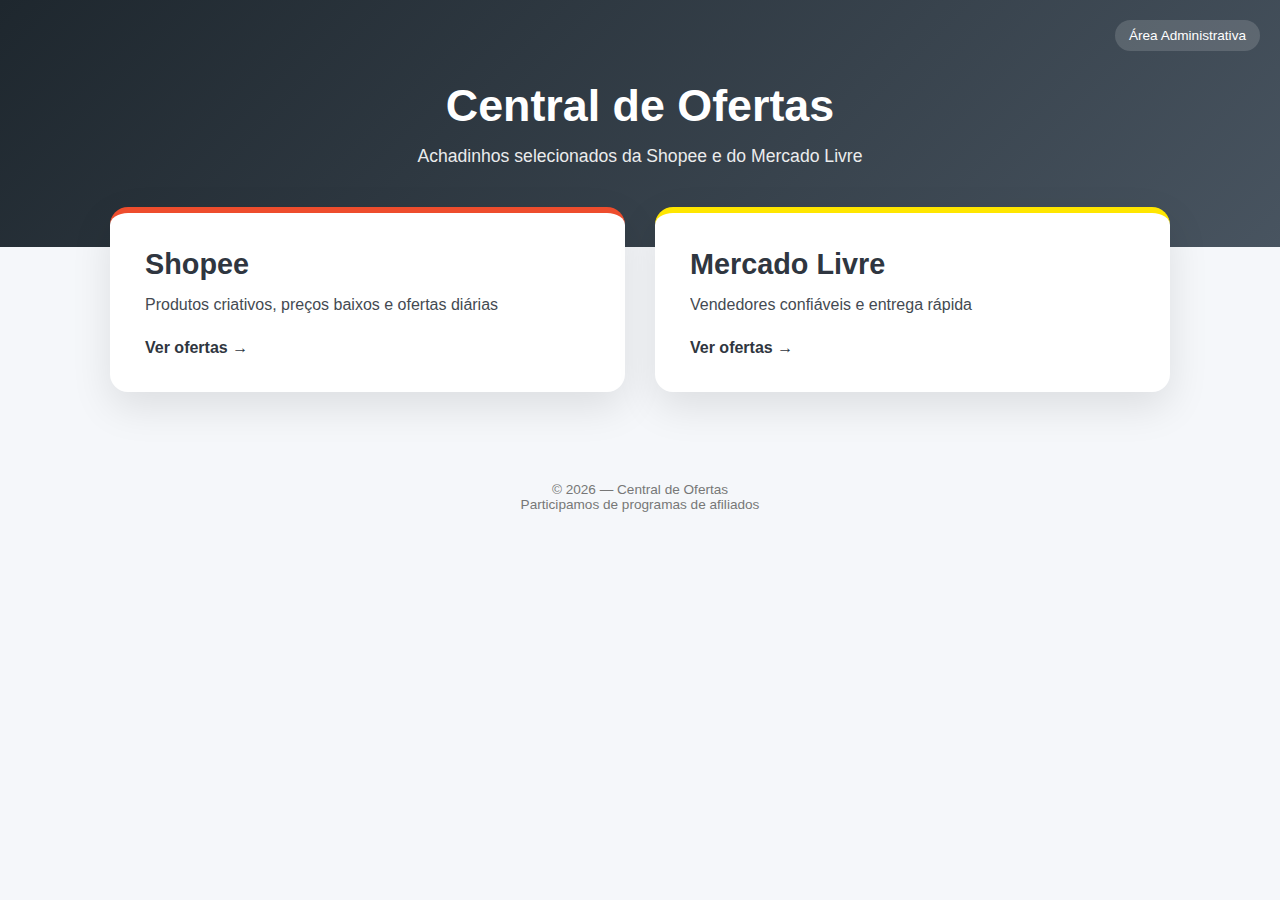
<file: index.html>
<!DOCTYPE html>
<html lang="pt-BR">
<head>
  <meta name="description" content="Ofertas reais da Shopee e Mercado Livre com links confiáveis. Aproveite promoções selecionadas.">
<meta name="keywords" content="ofertas shopee, mercado livre promoções, comprar barato online">
<meta name="author" content="Victor">
  <meta charset="UTF-8">
  <title>Central de Ofertas</title>
  <link rel="stylesheet" href="style.css">
  <a href="admin.html" class="admin-link">Área Administrativa</a>
</head>
<body>

<header class="hero">
  <div class="hero-content">
    <h1>Central de Ofertas</h1>
    <p>Achadinhos selecionados da Shopee e do Mercado Livre</p>
  </div>
</header>

<main class="container">

  <section class="vitrine">
    <a href="shopee.html" class="vitrine-card shopee">
      <h2>Shopee</h2>
      <p>Produtos criativos, preços baixos e ofertas diárias</p>
      <span>Ver ofertas →</span>
    </a>

    <a href="mercado-livre.html" class="vitrine-card mercado">
      <h2>Mercado Livre</h2>
      <p>Vendedores confiáveis e entrega rápida</p>
      <span>Ver ofertas →</span>
    </a>
  </section>

</main>

<footer class="footer">
  <p>© 2026 — Central de Ofertas</p>
  <p>Participamos de programas de afiliados</p>
</footer>
<script src="site.js"></script>

</body>
</html>
</file>
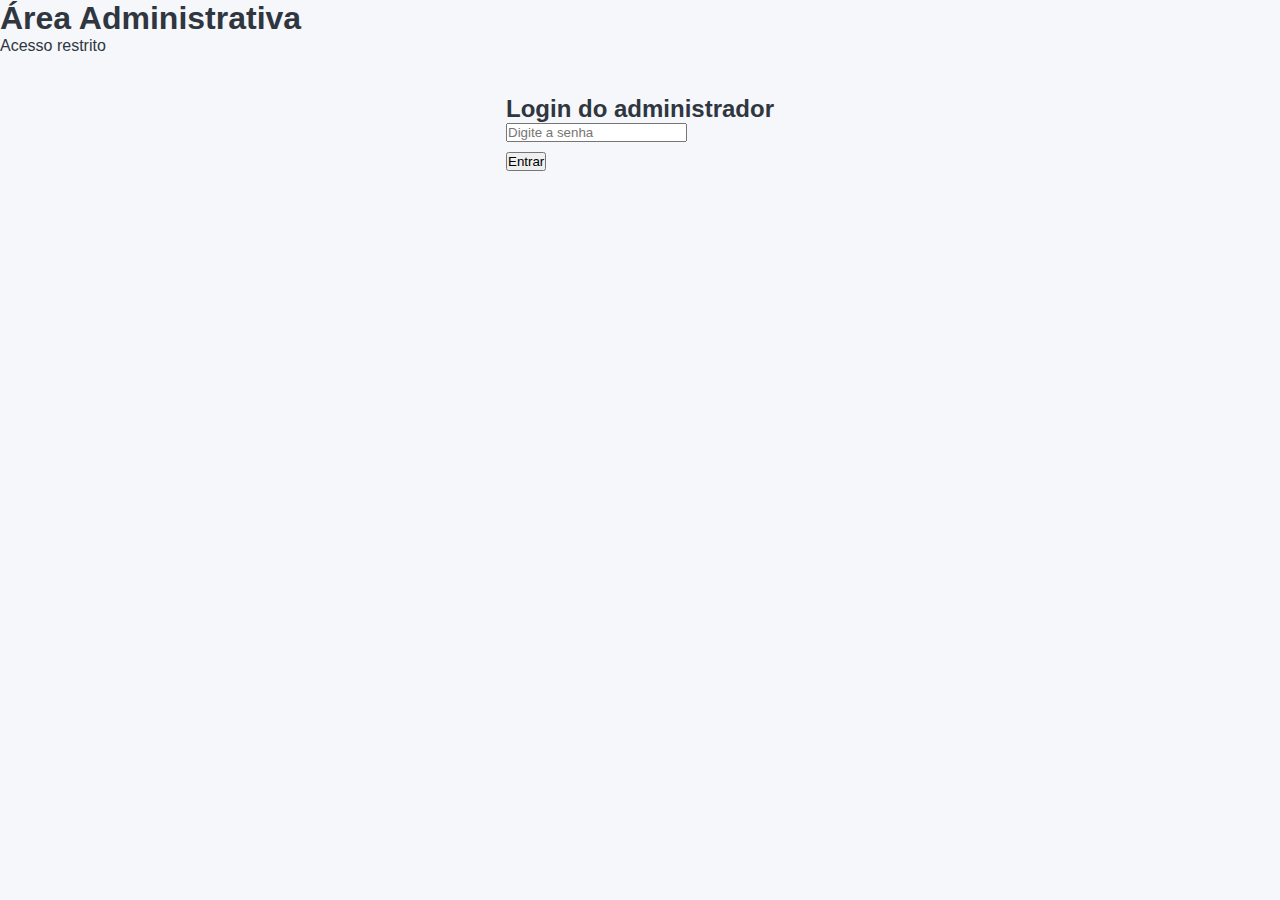
<file: admin.html>
<!DOCTYPE html>
<html lang="pt-BR">
<head>
  <meta name="viewport" content="width=device-width, initial-scale=1.0">
  <meta charset="UTF-8">
  <title>Administração</title>

  <meta name="description" content="Área administrativa para cadastro de produtos afiliados">
  <meta name="author" content="Victor">

  <link rel="stylesheet" href="style.css">
</head>
<body>

<header class="header">
  <h1>Área Administrativa</h1>
  <p>Acesso restrito</p>
</header>

<main class="container admin-container">

  <!-- 🔐 LOGIN -->
 <div id="login-admin">
    <h2>Login do administrador</h2>

    <input
      type="password"
      id="senhaAdmin"
      placeholder="Digite a senha">

    <p id="erro-senha" class="erro"></p>

    <button id="btn-login">Entrar</button>
  </div>

  <!-- 🔒 PAINEL (COMEÇA ESCONDIDO) -->
 <div id="painel-admin" style="display:none;">

    <div class="admin-card">
      <h2>Adicionar produto</h2>

      <label>Loja</label>
      <select id="loja" onchange="carregarAdmin()">
        <option value="shopee">Shopee</option>
        <option value="mercado">Mercado Livre</option>
      </select>

      <label>Nome do produto</label>
      <input type="text" id="nome" placeholder="Ex: Fone Bluetooth">

      <label>Imagem do produto (URL)</label>
      <input type="url" id="imagem" placeholder="Link da imagem">

      <label>Link do produto</label>
      <input type="url" id="link" placeholder="Link de afiliado">

     <button id="btn-salvar-produto">Salvar produto</button>
      <button onclick="logoutAdmin()" class="btn-sair">Sair</button>
    </div>
   <div class="admin-tools">
  <button onclick="exportarProdutos()">📤 Exportar produtos</button>

  <label class="importar-btn">
    📥 Importar produtos
    <input type="file" id="importarArquivo" accept=".json" hidden>
  </label>
</div>

    <hr>

    <h3 class="admin-subtitle">Produtos cadastrados</h3>
    <div id="lista-admin"></div>

  </div>

</main>

<script src="admin.js"></script>
</body>
</html>
</file>
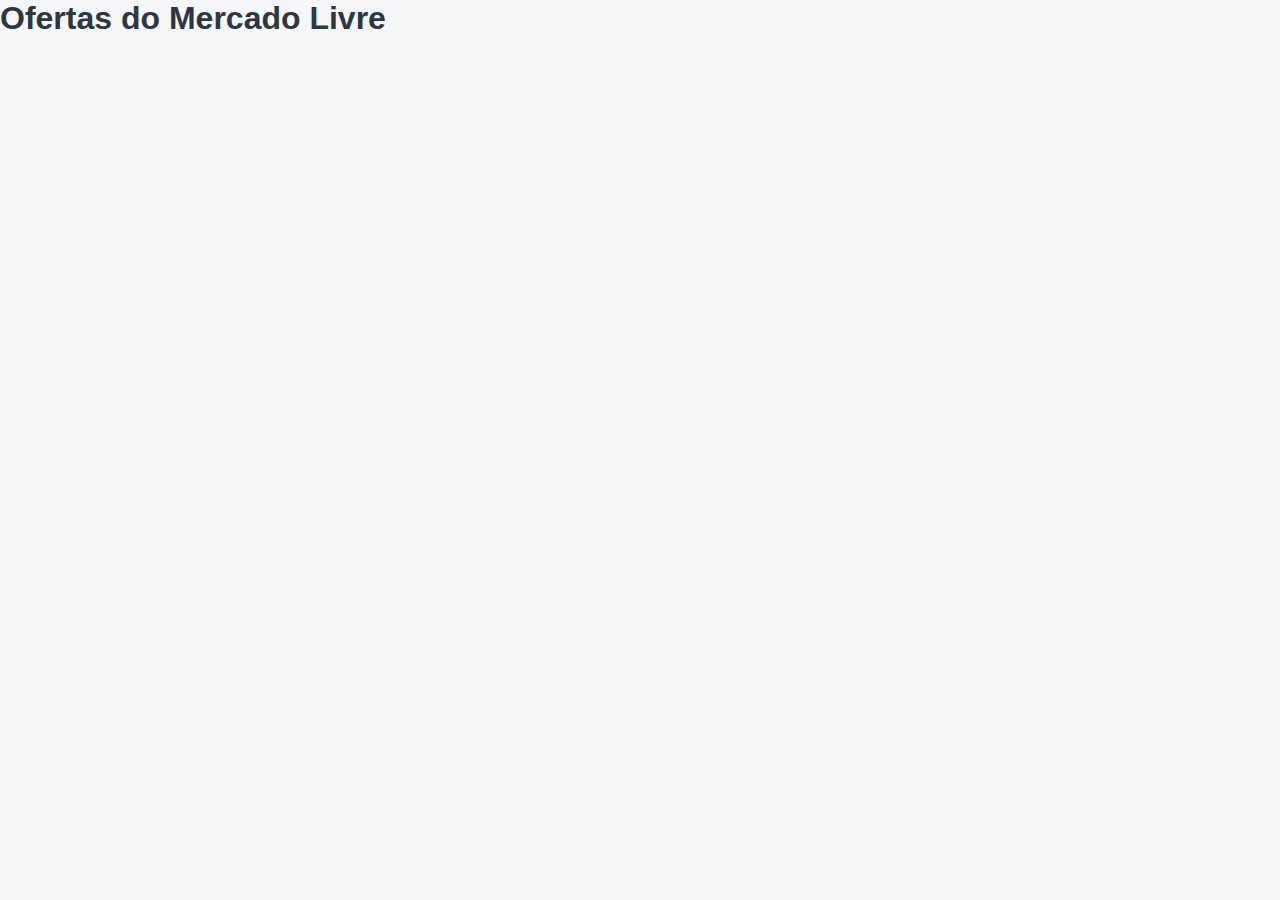
<file: mercado-livre.html>
<!DOCTYPE html>
<html lang="pt-BR">
<head>
  <meta name="description" content="Ofertas reais da Shopee e Mercado Livre com links confiáveis. Aproveite promoções selecionadas.">
<meta name="keywords" content="ofertas shopee, mercado livre promoções, comprar barato online">
<meta name="author" content="Victor">
  <meta charset="UTF-8">
  <title>Ofertas Mercado Livre</title>
  <link rel="stylesheet" href="style.css">
</head>
<body>

<header class="header mercado-bg">
  <h1>Ofertas do Mercado Livre</h1>
</header>

<main class="container grid" id="lista-mercado"></main>

<script src="admin.js"></script>
</body>
</html>
</file>
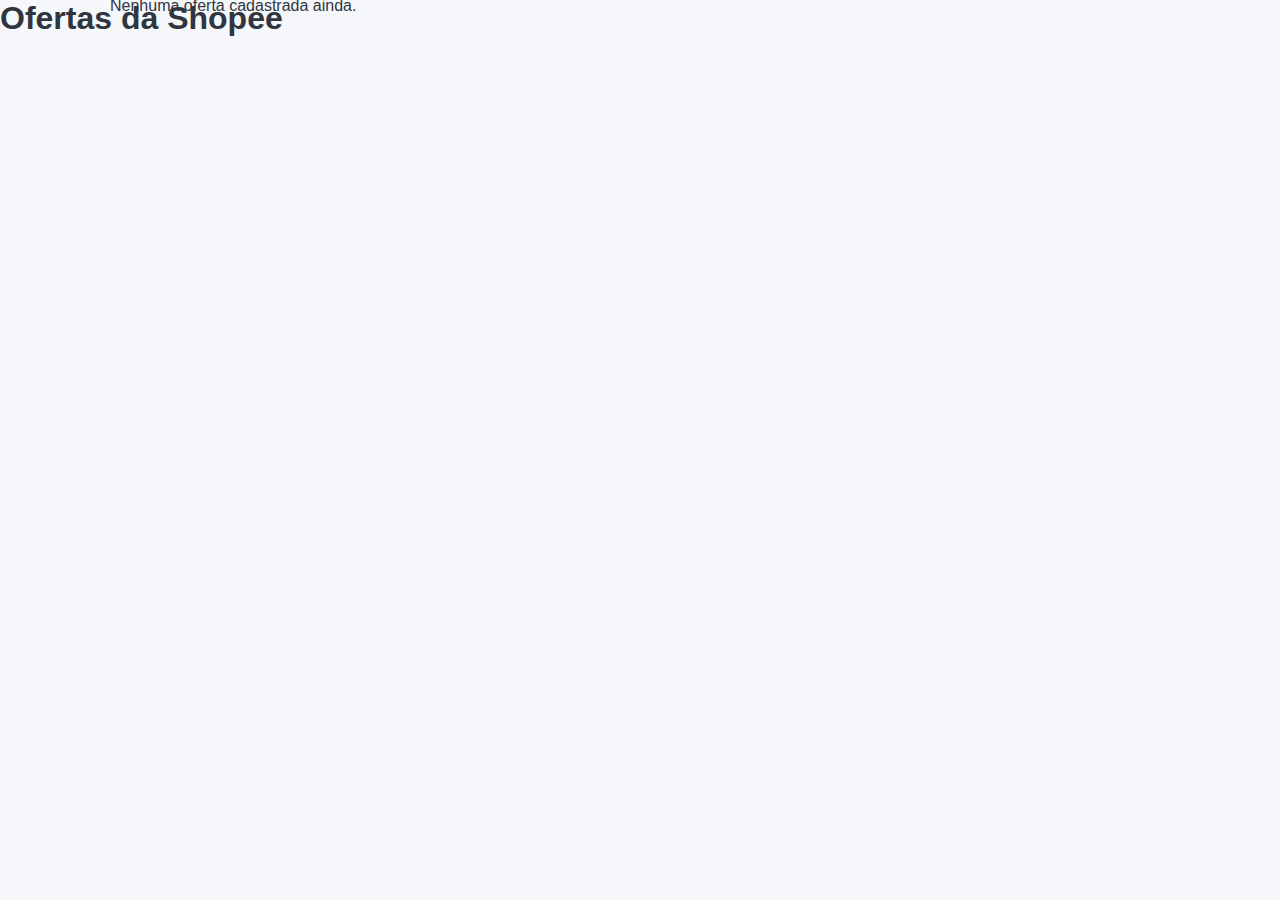
<file: shopee.html>
<!DOCTYPE html>
<html lang="pt-BR">
<head>
  <meta name="description" content="Ofertas reais da Shopee e Mercado Livre com links confiáveis. Aproveite promoções selecionadas.">
<meta name="keywords" content="ofertas shopee, mercado livre promoções, comprar barato online">
<meta name="author" content="Victor">
  <meta charset="UTF-8">
  <title>Ofertas Shopee</title>
  <link rel="stylesheet" href="style.css">
</head>
<body>

<header class="header shopee-bg">
  <h1>Ofertas da Shopee</h1>
</header>

<main class="container grid" id="lista-shopee"></main>

<script src="admin.js"></script>
  <script src="site.js"></script>
</body>
</html>
</file>
<file: style.css>
* {
  margin: 0;
  padding: 0;
  box-sizing: border-box;
  font-family: "Segoe UI", Arial, sans-serif;
}

body {
  background: #f5f7fa;
  color: #2f3640;
}

/* HERO */
.hero {
  background: linear-gradient(135deg, #1e272e, #485460);
  padding: 80px 20px;
  color: #fff;
  text-align: center;
}

.hero h1 {
  font-size: 2.8rem;
  margin-bottom: 15px;
}

.hero p {
  font-size: 1.1rem;
  opacity: 0.9;
}

/* CONTAINER */
.container {
  max-width: 1100px;
  margin: -40px auto 60px;
  padding: 0 20px;
}

/* VITRINE */
.vitrine {
  display: grid;
  grid-template-columns: repeat(auto-fit, minmax(280px, 1fr));
  gap: 30px;
}

.vitrine-card {
  background: #fff;
  padding: 35px;
  border-radius: 18px;
  text-decoration: none;
  color: inherit;
  box-shadow: 0 15px 40px rgba(0,0,0,0.1);
  transition: transform 0.3s ease, box-shadow 0.3s ease;
}

.vitrine-card:hover {
  transform: translateY(-10px);
  box-shadow: 0 25px 60px rgba(0,0,0,0.15);
}

.vitrine-card h2 {
  font-size: 1.8rem;
  margin-bottom: 15px;
}

.vitrine-card p {
  font-size: 1rem;
  margin-bottom: 25px;
  opacity: 0.9;
}

.vitrine-card span {
  font-weight: bold;
}

/* IDENTIDADE DAS LOJAS */
.vitrine-card.shopee {
  border-top: 6px solid #ee4d2d;
}

.vitrine-card.mercado {
  border-top: 6px solid #ffe600;
}

/* FOOTER */
.footer {
  text-align: center;
  font-size: 0.85rem;
  color: #777;
  padding: 30px 15px;
}
.admin-link {
  position: absolute;
  top: 20px;
  right: 20px;
  background: rgba(255,255,255,0.15);
  padding: 8px 14px;
  border-radius: 20px;
  color: #fff;
  text-decoration: none;
  font-size: 0.85rem;
  transition: background 0.3s ease;
}

.admin-link:hover {
  background: rgba(255,255,255,0.3);
}

/* ===== ÁREA ADMIN ===== */

.admin-container {
  margin-top: 40px;
  display: flex;
  justify-content: center;
}

.admin-card {
  background: #fff;
  width: 100%;
  max-width: 420px;
  padding: 30px;
  border-radius: 18px;
  box-shadow: 0 15px 40px rgba(0,0,0,0.1);
}

.admin-card h2 {
  margin-bottom: 25px;
  text-align: center;
}

.admin-card label {
  display: block;
  font-size: 0.9rem;
  margin-bottom: 6px;
  margin-top: 15px;
}

.admin-card input,
.admin-card select {
  width: 100%;
  padding: 12px;
  border-radius: 8px;
  border: 1px solid #ccc;
  font-size: 0.9rem;
}

.admin-card button {
  width: 100%;
  margin-top: 25px;
  padding: 12px;
  background: #40739e;
  color: #fff;
  border: none;
  border-radius: 10px;
  font-weight: bold;
  cursor: pointer;
  transition: opacity 0.3s ease;
}

.admin-card button:hover {
  opacity: 0.85;
}
/* ===== CARDS DE PRODUTO ===== */

.produto-card {
  background: #fff;
  padding: 25px;
  border-radius: 16px;
  box-shadow: 0 10px 30px rgba(0,0,0,0.08);
  text-align: center;
  transition: transform 0.3s ease;
}

.produto-card:hover {
  transform: translateY(-6px);
}

.produto-card h3 {
  font-size: 1rem;
  margin-bottom: 20px;
  color: #2f3640;
}
/* ===== IMAGEM DO PRODUTO ===== */

.produto-card img {
  width: 100%;
  max-height: 180px;
  object-fit: cover;
  border-radius: 12px;
  margin-bottom: 15px;
}
/* ===== LISTA ADMIN ===== */

.admin-subtitle {
  margin: 30px 0 15px;
  text-align: center;
  font-size: 1rem;
}

.admin-item {
  display: flex;
  justify-content: space-between;
  align-items: center;
  background: #f1f2f6;
  padding: 12px 15px;
  border-radius: 10px;
  margin-bottom: 10px;
  font-size: 0.85rem;
}

.admin-item span {
  max-width: 70%;
  overflow: hidden;
  text-overflow: ellipsis;
  white-space: nowrap;
}

.admin-item button {
  background: #c23616;
  color: #fff;
  border: none;
  padding: 6px 10px;
  border-radius: 6px;
  cursor: pointer;
  font-size: 0.8rem;
}

.admin-item button:hover {
  opacity: 0.85;
}
.lista-produtos {
  display: grid;
  grid-template-columns: repeat(auto-fit, minmax(280px, 1fr));
  gap: 24px;
  padding: 20px;
  max-width: 1200px;
  margin: auto;
}

.produto-card {
  background: #ffffff;
  border-radius: 12px;
  box-shadow: 0 10px 25px rgba(0,0,0,0.08);
  padding: 16px;
  text-align: center;
  transition: transform 0.2s ease, box-shadow 0.2s ease;
}

.produto-card:hover {
  transform: translateY(-4px);
  box-shadow: 0 15px 35px rgba(0,0,0,0.12);
}

.produto-card img {
  width: 100%;
  height: 220px;
  object-fit: contain;
  margin-bottom: 12px;
}

.produto-card h3 {
  font-size: 16px;
  margin: 10px 0 14px;
  color: #333;
}

.produto-card .btn {
  display: inline-block;
  padding: 10px 18px;
  border-radius: 8px;
  text-decoration: none;
  font-weight: 600;
  color: #fff;
}

/* Cores por loja */
.btn.shopee {
  background: #ee4d2d;
}

.btn.mercado {
  background: #3483fa;
}

.admin-login {
  max-width: 320px;
  margin: 100px auto;
  padding: 24px;
  background: #ffffff;
  border-radius: 12px;
  box-shadow: 0 10px 30px rgba(0,0,0,0.1);
  text-align: center;
}

.admin-login h2 {
  margin-bottom: 16px;
}

.admin-login input {
  width: 100%;
  padding: 10px;
  margin-bottom: 12px;
  border-radius: 8px;
  border: 1px solid #ccc;
}

.admin-login button {
  width: 100%;
  padding: 10px;
  border-radius: 8px;
  border: none;
  background: #222;
  color: #fff;
  font-weight: 600;
  cursor: pointer;
}

.admin-login button:hover {
  opacity: 0.9;
}

#erro-senha {
  color: red;
  margin-top: 10px;
}

.produto-card {
  background: #fff;
  border-radius: 16px;
  padding: 16px;
  box-shadow: 0 10px 30px rgba(0,0,0,.08);
  transition: transform .2s ease;
}

.produto-card:hover {
  transform: translateY(-6px);
}

.produto-card img {
  max-height: 180px;
  object-fit: contain;
  margin-bottom: 12px;
}

.btn {
  display: block;
  padding: 12px;
  border-radius: 10px;
  font-weight: bold;
  text-align: center;
}

.btn.shopee { background:#ee4d2d; color:#fff; }
.btn.mercado { background:#ffe600; color:#000; }
</file>
